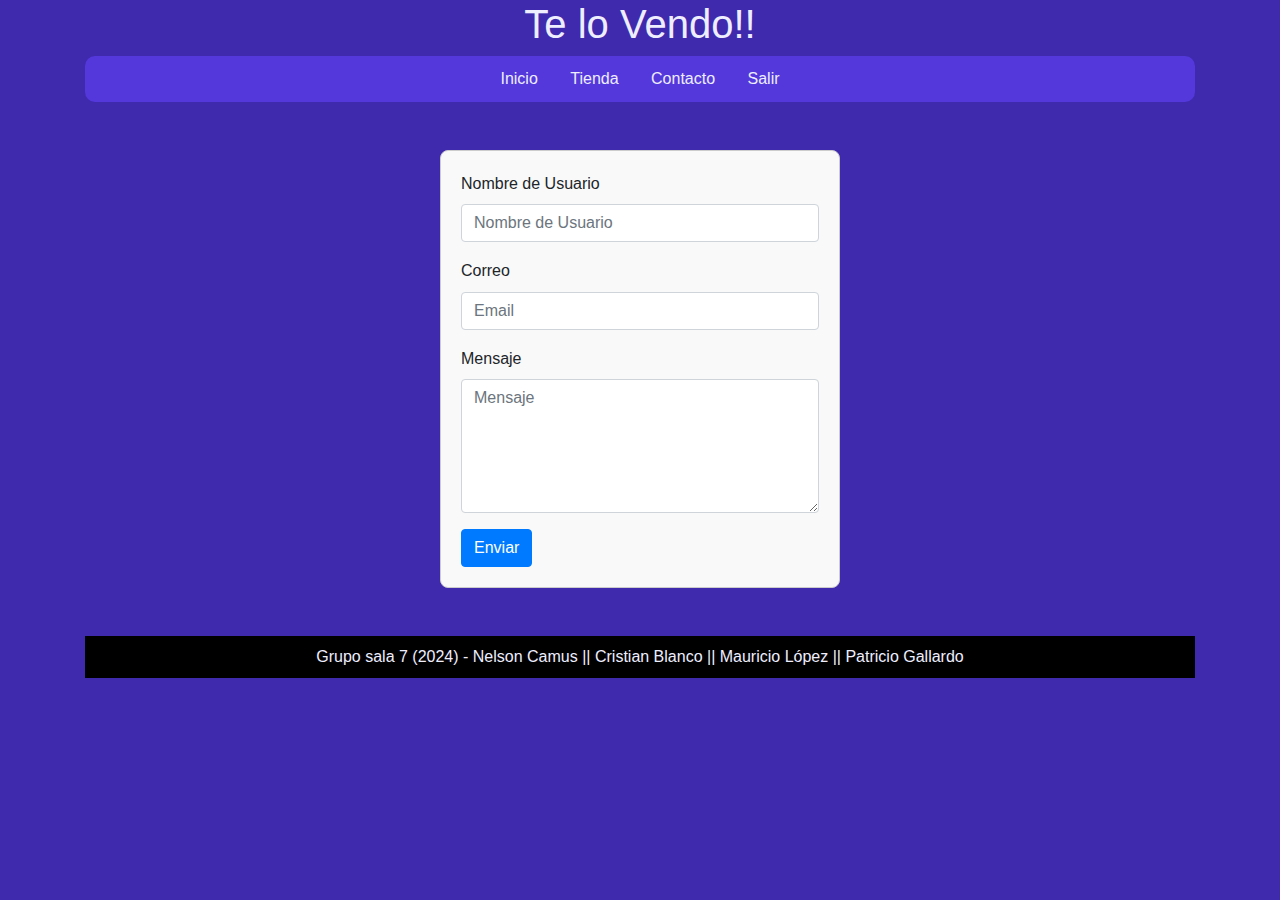
<file: sprint-final-modulo2/contacto.html>
<!DOCTYPE html>
<html lang="es">
<head>
    <meta charset="UTF-8">
    <meta name="viewport" content="width=device-width, initial-scale=1.0">
    <title>Contacto</title>
    <link rel="stylesheet" href="https://stackpath.bootstrapcdn.com/bootstrap/4.5.2/css/bootstrap.min.css">
    <link rel="stylesheet" href="assets/css/styles.css">
</head>
<body class="container">
    <header>
        <h1>Te lo Vendo!!</h1>
    </header>
    <nav class="menu text-center mb-3">
        <a href="index.html" class="mr-2">Inicio</a>
        <a href="tienda.html" class="mr-2">Tienda</a>
        <a href="contacto.html" class="mr-2">Contacto</a>
        <a href="https://www.google.com">Salir</a>
    </nav>
    <main>
        <div id="formu" class="mt-5">
            <form action="#" id="contactForm">
                <div class="form-group">
                    <label for="user">Nombre de Usuario</label>
                    <input type="text" class="form-control" id="user" placeholder="Nombre de Usuario">
                </div>
                <div class="form-group">
                    <label for="email">Correo</label>
                    <input type="email" class="form-control" id="email" placeholder="Email">
                </div>
                <div class="form-group">
                    <label for="text">Mensaje</label>
                    <textarea class="form-control" id="text" rows="5" placeholder="Mensaje"></textarea>
                </div>
                <button type="submit" class="btn btn-primary">Enviar</button>
            </form>
        </div>
    </main>
    <footer class="text-center mt-5">
        <p>Grupo sala 7 (2024) - Nelson Camus || Cristian Blanco || Mauricio López || Patricio Gallardo </p>
    </footer>
    <script src="assets/scripts/funciones.js"></script>
</body>
</html>
</file>
<file: sprint-final-modulo2/assets/css/styles.css>
body {
    background-color: #3F2AAE;
    font-family: Arial, sans-serif;
    line-height: 1.6;
    margin: 0;
    padding: 0;
}

h1, .menu a, h2, p {
    color: #EEEEFF;
}

h1, h2, h3, section div {
    text-align: center;
}

.menu {
    background-color: #5438DC;
    padding: 10px;
    text-align: center;
    border-radius: 10px;
}

.menu a {
    text-decoration: none;
    padding: 5px 10px;
    border-radius: 1rem;
}

.menu a:hover {
    background-color: #3F2AAE;
}

main {
    width: 100%;
    position: relative;
    margin-bottom: 1rem;
}

section {
    margin-bottom: 20px;
    padding: 20px;
}

h3 {
    color: #0A0908;
    text-decoration: underline dotted red;
}

img {
    border-radius: 10px;
}

.button {
    display: block;
    margin: 0 auto;
    text-align: center;
}

input {
    border: 2px solid black;
}

#formu {
    max-width: 400px;
    margin: 0 auto;
    padding: 20px;
    border: 1px solid #ccc;
    border-radius: 8px;
    background-color: #f9f9f9;
}

#mens {
    max-width: 90%;
    margin: 0 auto;
    padding: 20px;
    border: 2px solid black;
    border-radius: 8px;
    background-color: white;
    height: 100px;
    box-shadow: 0 4px 8px rgba(0, 0, 0, 0.5);
}

footer {
    background-color: black;
    position: relative;
    color: white;
    width: 100%;
    bottom: 0;
}

footer p {
    padding: .5rem;
    margin: 0;
}

@media (max-width: 425px) {
    nav a:last-of-type {
        display: none;
    }
}
</file>
